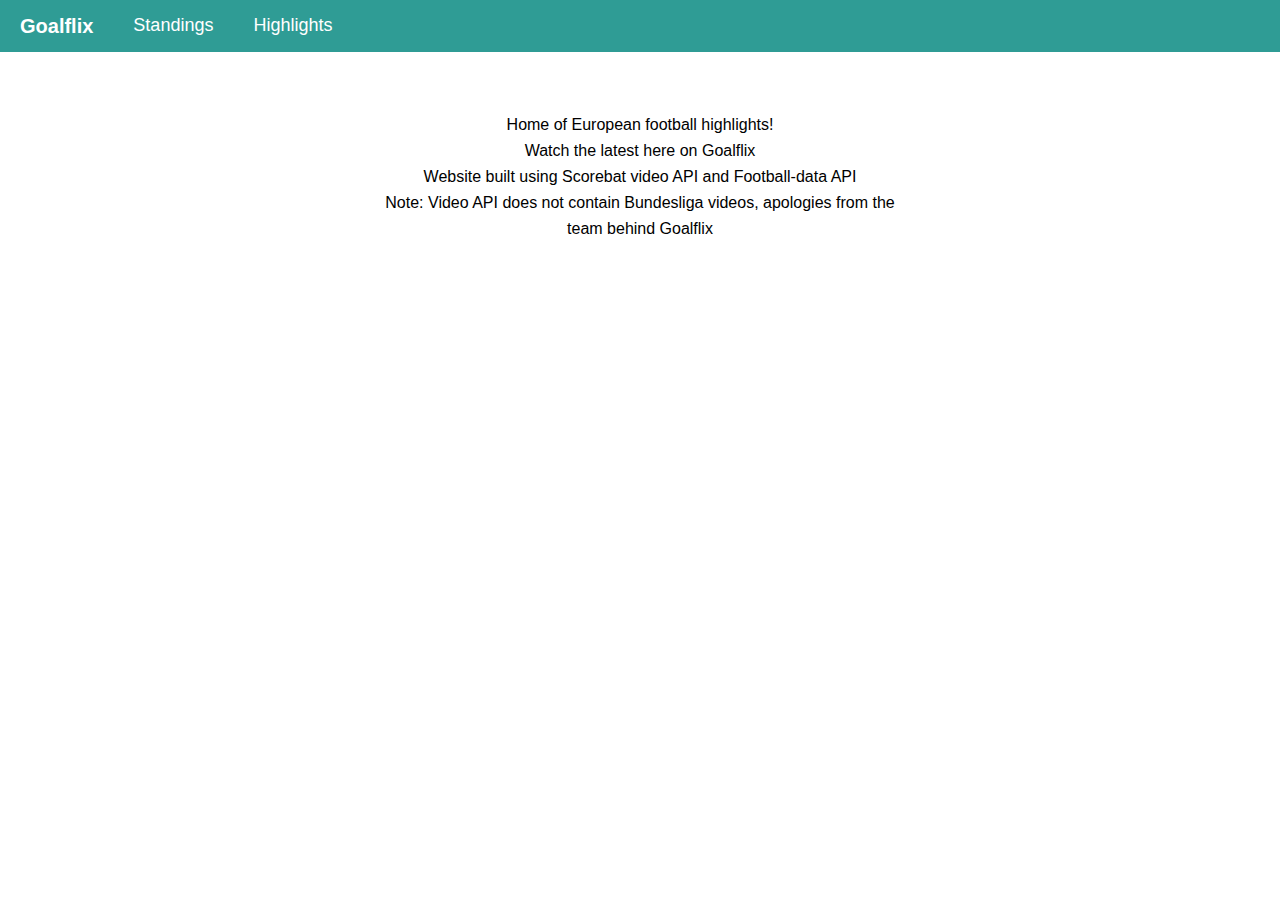
<file: home.html>
<!DOCTYPE html>
<html lang="en">
  <head>
    <meta charset="UTF-8" />
    <meta name="viewport" content="width=device-width, initial-scale=1.0" />
    <title>Goalflix</title>
    <link href="style.css" rel="stylesheet" />
  </head>
  <body>
    <nav>
      <ul class="nav_ul">
        <li id="title"><a href="home.html">Goalflix</a></li>
        <li id="page"><a href="standings.html">Standings</a></li>
        <li id="page"><a href="highlights.html">Highlights</a></li>
      </ul>
    </nav>
    <div class="home_text">
      <p>
        Home of European football highlights! <br />Watch the latest here on
        Goalflix
      </p>
      <p>Website built using Scorebat video API and Football-data API</p>
      <p>
        Note: Video API does not contain Bundesliga videos, apologies from the
        team behind Goalflix
      </p>
    </div>
  </body>
</html>
</file>
<file: style.css>
*,
*::before,
*::after {
  margin: 0;
  padding: 0;
  box-sizing: border-box;
  font-family: sans-serif;
}

body {
  /*background-color: #e5f9e0;*/
}

/* --- navbar --- */

nav {
  background-color: #2f9c95;
  display: flex;
  align-items: center;
  justify-content: space-between;
  height: 52px;
}

nav > * {
  cursor: pointer;
}

.nav_ul {
  display: flex;
  align-content: center;
}

#page {
  font-size: 18px;
}

#title {
  font-weight: 900;
  font-size: 20px;
}

li {
  margin: 16px 20px;
}

a {
  text-decoration: none;
  color: #fff;
}

a:hover {
  /*color: #e5f9e0;*/
  border-bottom: 3px solid #40c9a2;
  padding-bottom: 3px;
}

ul {
  list-style: none;
}

.current {
  border-bottom: 3px solid #40c9a2;
  padding-bottom: 3px;
}

/* ------ highlights page ------ */

#league {
  display: grid;
  grid-template-columns: 1fr 1fr;
  grid-template-rows: auto;
  padding: 0 60px 60px 60px;
}

.highMatch {
  width: 600px;
  margin: 60px auto;
  background-color: #40c9a2;
  box-shadow: 5px 5px 5px #606060;
}

.highVideo {
  width: 100%;
}

.highTeams {
  text-align: center;
  padding: 20px;
  color: #2b2d42;
  /*box-shadow: -6px -6px #2f9c95;*/
}

/* ------ standings page ------ */

#table {
  margin: 0 0 60px 0;
  display: flex;
  flex-direction: column;
  padding: 20px;
}

.staTeam {
  display: flex;
  align-items: center;
  /*justify-content: start;*/
  cursor: pointer;
}

.staTeam:hover {
  background-color: #efefef;
}

.staTeam > * {
  display: inline-block;
}

.staPos {
  background-color: #40c9a2;
  padding: 12px;
  width: 44px;
  border-radius: 50%;
  color: #2b2d42;
  text-align: center;
}

.staName {
  margin-left: 10px;
  position: absolute;
  left: 190px;
  color: #2b2d42;
}

.staPoints {
  position: absolute;
  right: 480px;
  margin: 0 40px 0 0;
  color: #2b2d42;
}

.staCrest {
  width: 60px;
  height: auto;
  background-color: #fff;
  padding: 8px;
  margin-left: 28px;
  border-radius: 50%;
  position: absolute;
  left: 100px;
}

.staPlayed {
  position: absolute;
  right: 270px;
}

.staGD {
  position: absolute;
  right: 30px;
  margin: 0 40px 0 0;
}

.standings_url {
  background-color: #e5f9e0;
  height: 52px;
  display: flex;
  flex-direction: row;
  align-items: center;
}

.standings_url > li {
  display: inline-block;
  margin: 20px;
  color: #2b2d42;
}

.stand_pos {
  position: absolute;
  left: 10px;
}
.stand_points {
  position: absolute;
  right: 482px;
}
.stand_name {
  position: absolute;
  left: 176px;
}

.stand_played {
  position: absolute;
  right: 220px;
}

.stand_diff {
  position: absolute;
  right: 0;
}

/*------ home page ------*/
.home_text {
  width: 40%;
  margin: 60px auto;
  text-align: center;
  line-height: 26px;
}

#button_div {
  display: flex;
  flex-direction: column;
  align-items: center;
  justify-content: center;
  margin-top: 50px;
}

#back_button {
  width: 20%;
  margin: 20px auto;
  border: 2px solid #e0e0e0;
  border-radius: 8px;
  padding: 12px;
  cursor: pointer;
}

#back_button_a {
  color: #000;
}

#back_button_a:hover {
  border-bottom: none;
  background-color: #e0e0e0;
}
</file>
